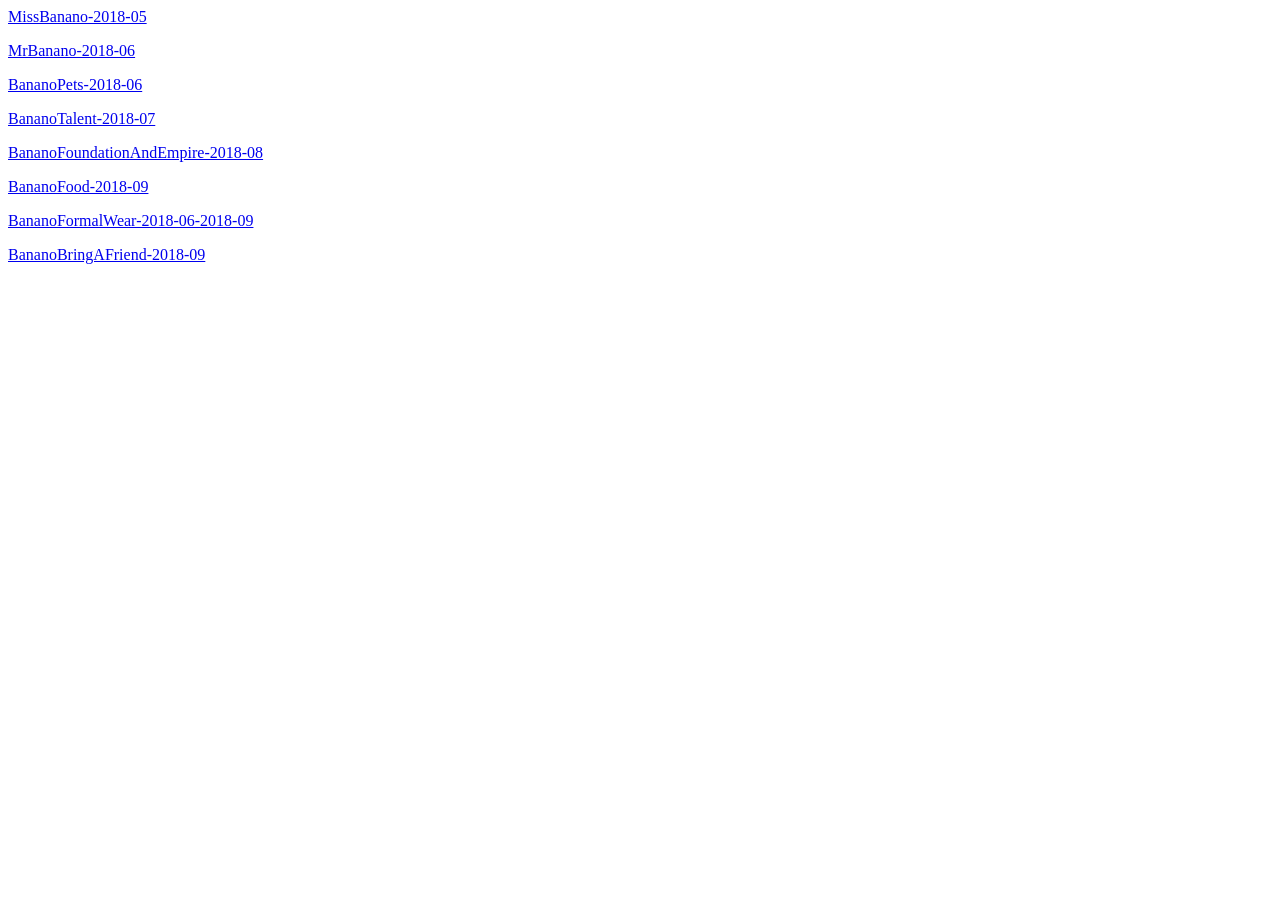
<file: bananos/beauty/index.html>
<!DOCTYPE html5>
<html>
<meta charset="utf-8" />

<head>
<title>Banano Beauty Contests</title>
</head>

<body onload="onLoad();">
  <p>
    <a href="MissBanano-2018-06">MissBanano-2018-05</a>
  </p>
  <p>
    <a href="MrBanano-2018-06">MrBanano-2018-06</a>
  </p>
  <p>
    <a href="BananoPets-2018-06">BananoPets-2018-06</a>
  </p>
  <p>
    <a href="BananoTalent-2018-07">BananoTalent-2018-07</a>
  </p>
  <p>
    <a href="BananoFoundationAndEmpire-2018-08">BananoFoundationAndEmpire-2018-08</a>
  </p>
  <p>
    <a href="BananoFood-2018-09">BananoFood-2018-09</a>
  </p>
  <p>
    <a href="BananoFormalWear-2018-09">BananoFormalWear-2018-06-2018-09</a>
  </p>
  <p>
    <a href="BananoBringAFriend-2018-09">BananoBringAFriend-2018-09</a>
  </p>
  <script>
      function onLoad () {

      }
    </script>
</body>

</html>
</file>
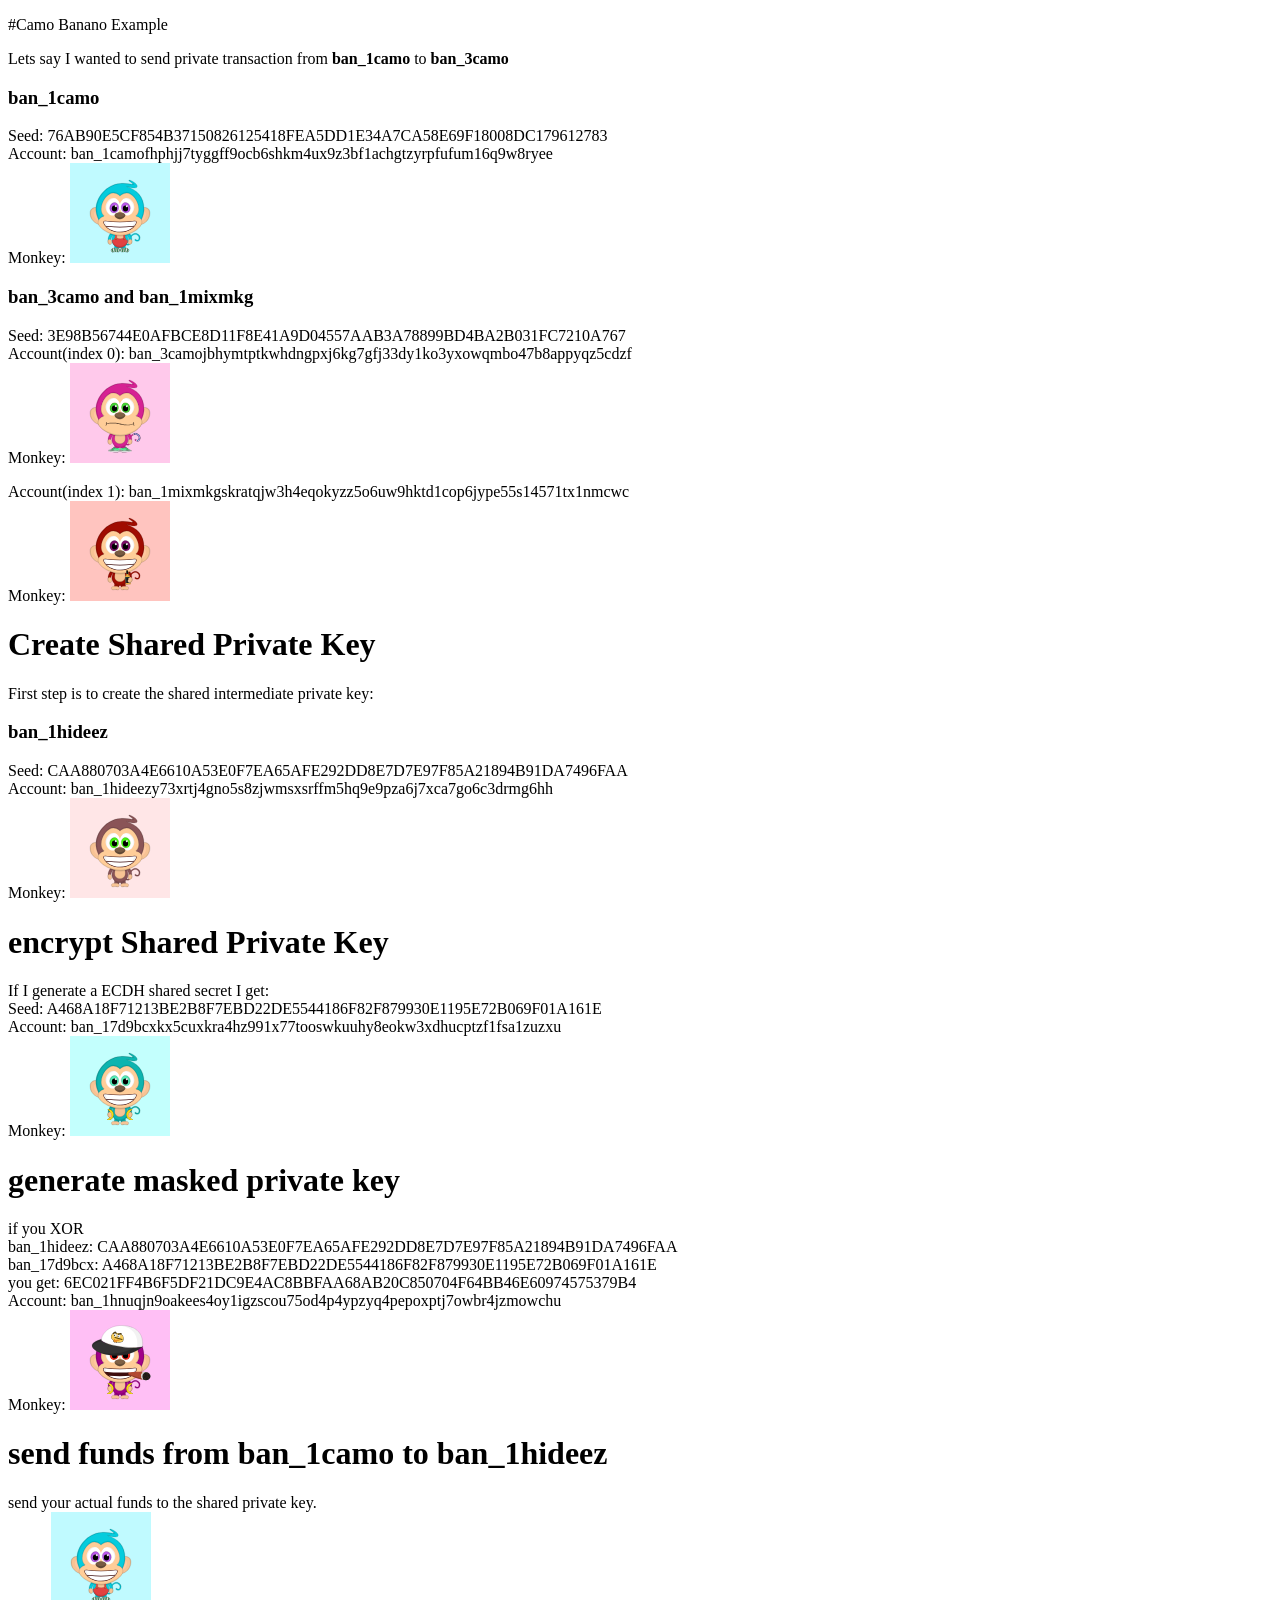
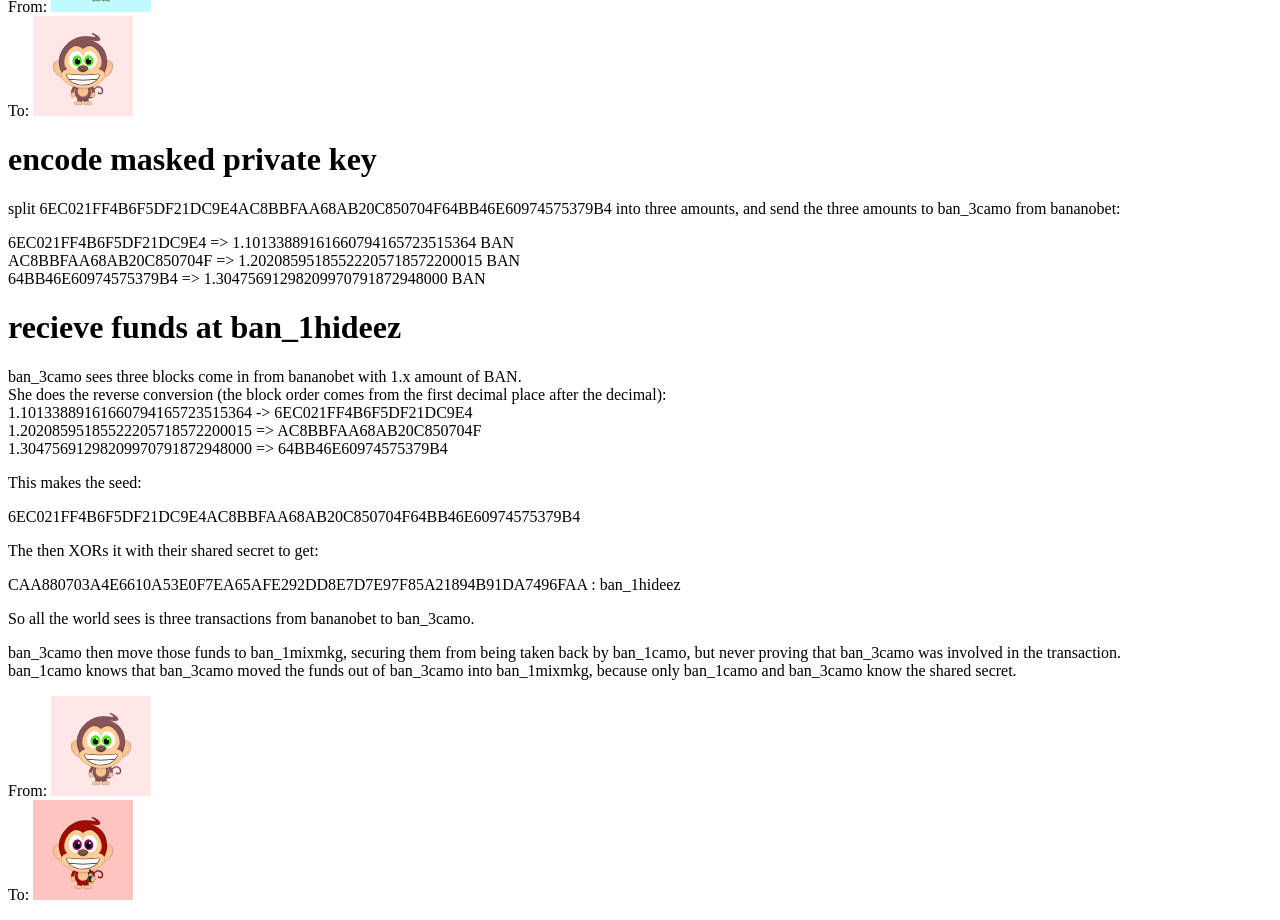
<file: bananos/camo/index.html>
<!DOCTYPE HTML>
<html>
<head>
<meta charset="UTF-8" />
<style>
img[title=monKey] {
  height: 100px;
  max-width: 100%;
  float: none;
  overflow: auto;
}

table {
  border: solid;
  border-width: 0.5px;
  font-family: monospace;
}

tr {
  border: solid;
  border-width: 0.5px;
  font-family: monospace;
}

td {
  border: solid;
  border-width: 0.5px;
  font-family: monospace;
}
</style>
</head>
<body onLoad="onLoad();">
  <div id="targetDiv"></div>
  <script src='../../js-lib/jquery-3.2.1.js'></script>
  <script src='../../js-lib/load-json.js'></script>
  <script src='../../js-lib/showdown-1.8.6.min.js'></script>
  <script>
      function onLoad () {
        $.ajaxSetup({
          beforeSend : function (xhr) {
            if (xhr.overrideMimeType) {
              xhr.overrideMimeType('text/markdown');
            }
          },
          cache: false
        });

        $.ajax({
          url : 'index.md',
          type : 'get',
          dataType : 'text',
          async : true,
          success : function (text) {
            var target = document.getElementById('targetDiv');

            showdown.setOption('tables', 'true');
            showdown.setOption('tablesHeaderId', 'true');
            showdown.setOption('parseImgDimension', 'true');
            showdown.setFlavor('github');

            var converter = new showdown.Converter();
            var html = converter.makeHtml(text);
            target.innerHTML = html;
          }
        });
      }
    </script>
</body>
</html>
</file>
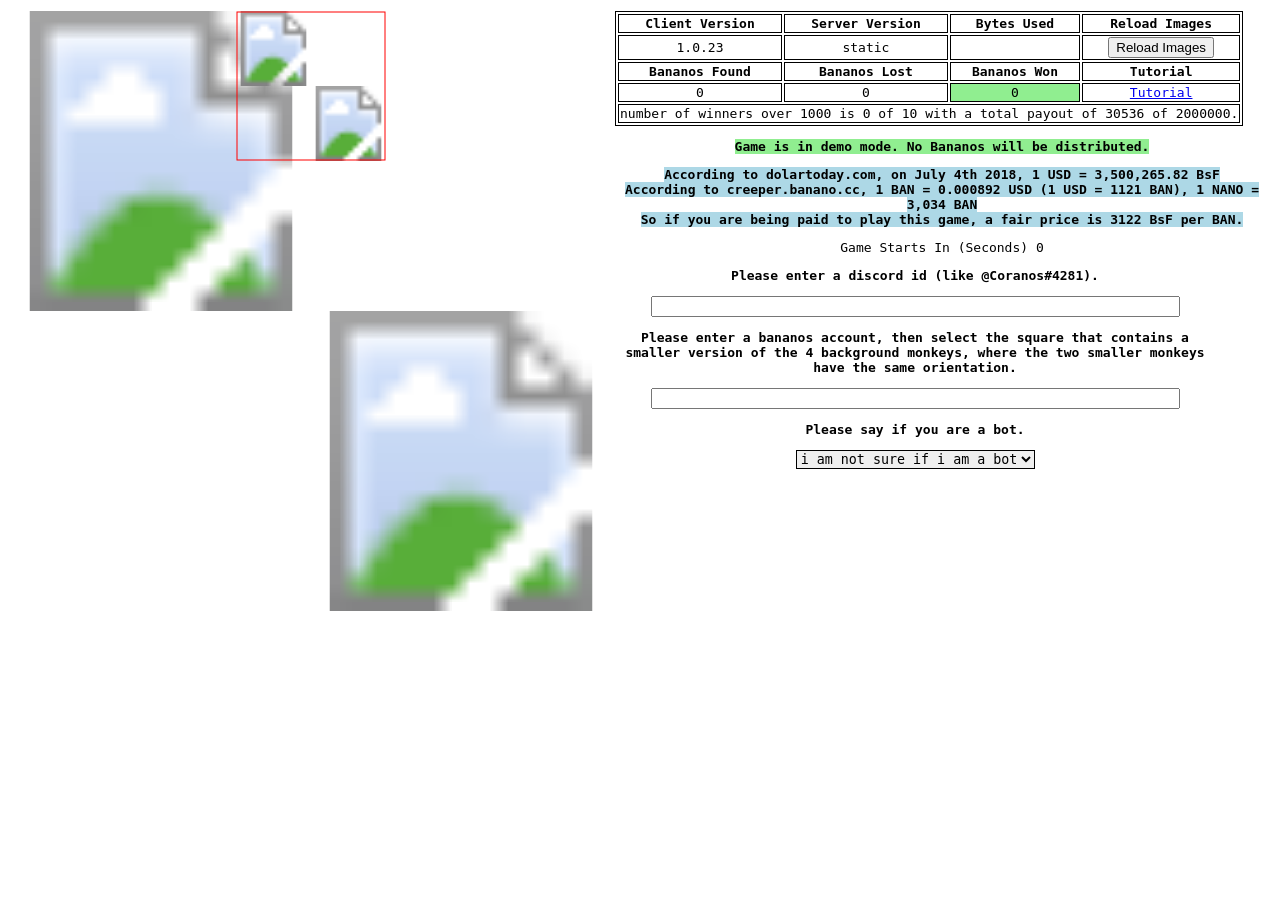
<file: bananos/monkey/index.html>
<!DOCTYPE html>
<html>
<head>
<meta charset="utf-8" />
<title>Banano Finder</title>
<link rel="stylesheet" type="text/css" href="style.css">
</head>
<body id="body" onload="onLoad('game.json');">
<!-- 
  <script src='https://www.google.com/recaptcha/api.js'></script>
   -->
  <script src='../../js-lib/jquery-3.2.1.js'></script>
  <script src="../../js-lib/d3-4.6.0.js"></script>
  <script src='monkey.js'></script>
</body>
</html>
</file>
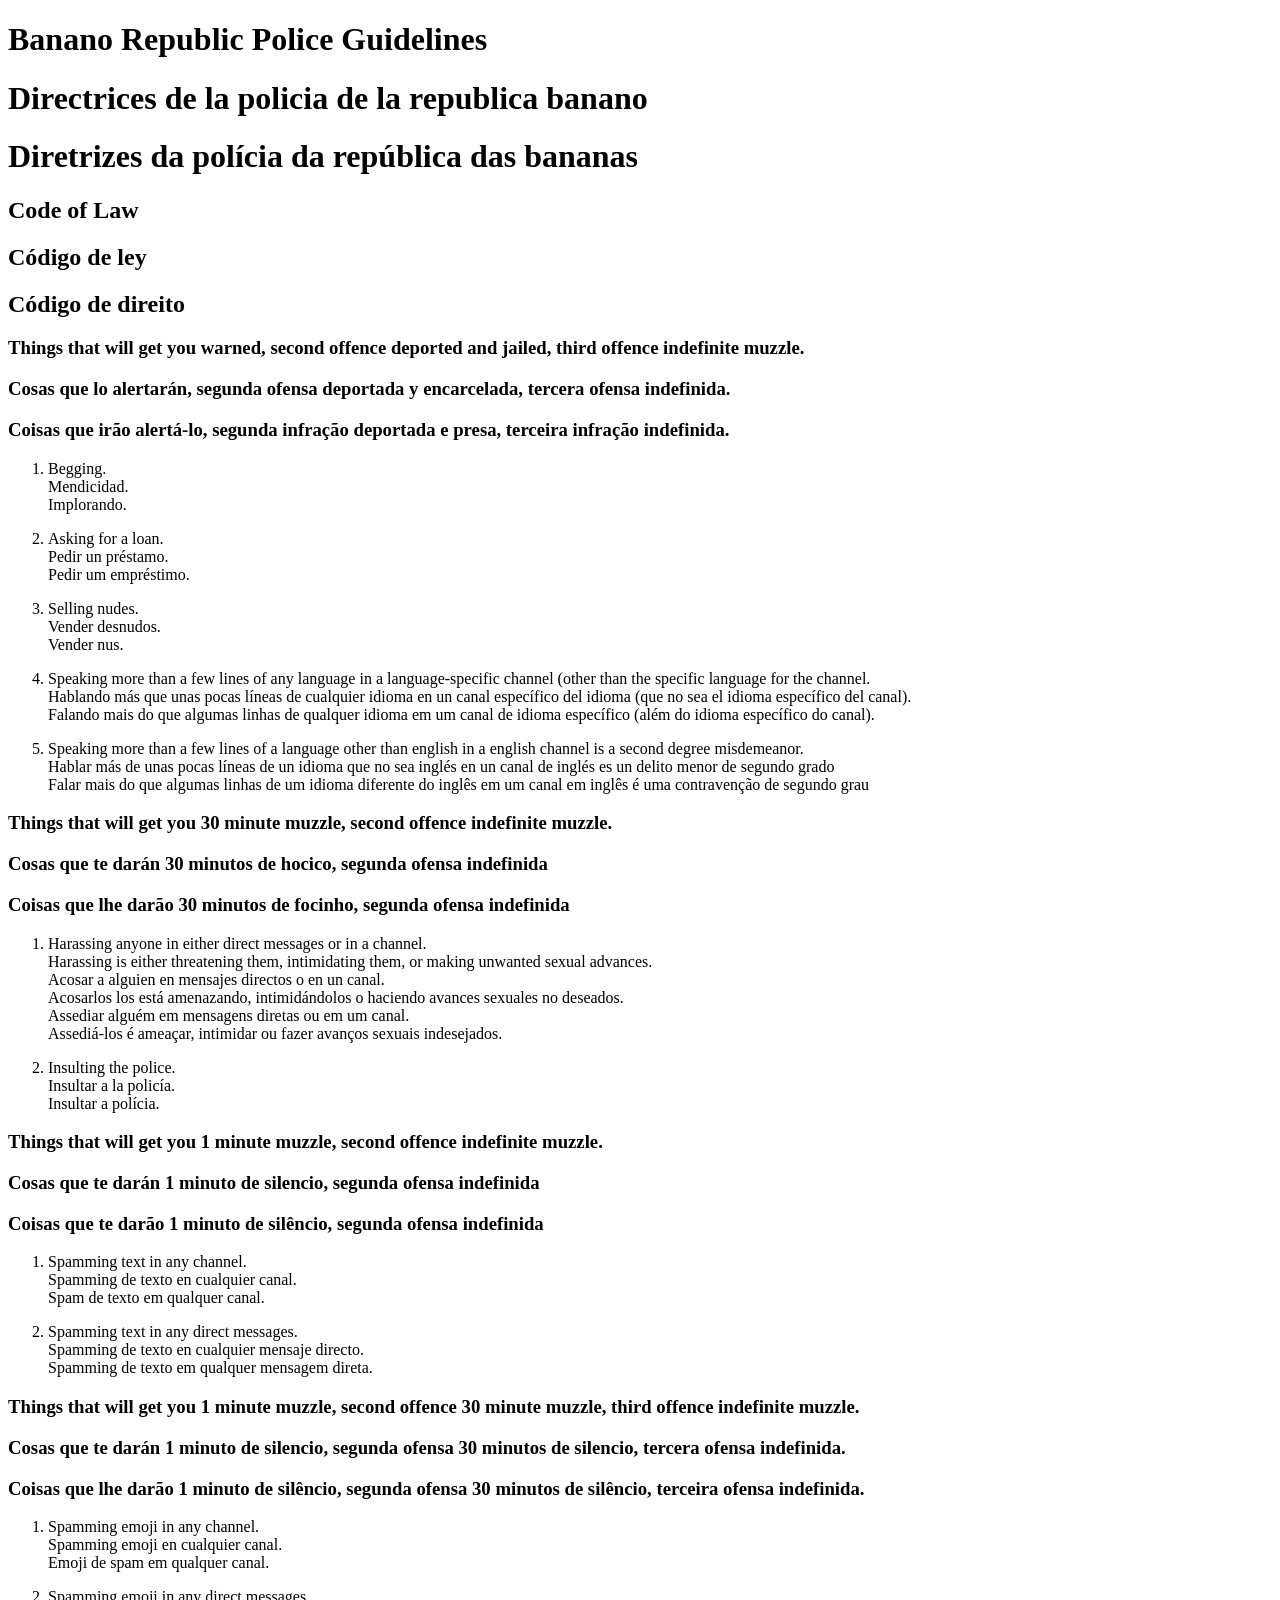
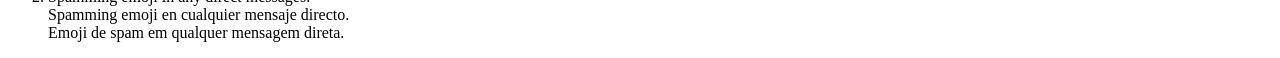
<file: bananos/police/index.html>
<!DOCTYPE HTML>
<html>
<head>
<meta charset="UTF-8" />
<style>
table {
  border: solid;
  border-width: 0.5px;
  font-family: monospace;
}

tr {
  border: solid;
  border-width: 0.5px;
  font-family: monospace;
}

td {
  border: solid;
  border-width: 0.5px;
  font-family: monospace;
}
</style>
</head>
<body onLoad="onLoad();">
  <div id="targetDiv"></div>
  <script src='../../js-lib/jquery-3.2.1.js'></script>
  <script src='../../js-lib/load-json.js'></script>
  <script src='../../js-lib/showdown-1.8.6.min.js'></script>
  <script>
      function onLoad () {
        $.ajaxSetup({
          beforeSend : function (xhr) {
            if (xhr.overrideMimeType) {
              xhr.overrideMimeType('text/markdown');
            }
          },
          cache: false
        });

        $.ajax({
          url : 'index.md',
          type : 'get',
          dataType : 'text',
          async : true,
          success : function (text) {
            var target = document.getElementById('targetDiv');

            showdown.setOption('tables', 'true');
            showdown.setOption('tablesHeaderId', 'true');
            showdown.setOption('parseImgDimension', 'true');
            showdown.setFlavor('github');

            var converter = new showdown.Converter();
            var html = converter.makeHtml(text);
            target.innerHTML = html;
          }
        });
      }
    </script>
</body>
</html>
</file>
<file: bananos/monkey/style.css>
.solid_border {
  border: solid;
  border-width: 0.5px;
  font-family: monospace;
}

.monospace {
  font-family: monospace;
  font-size: 1.em;
}

.centered_text {
  text-align: center;
}

.align_left {
  text-align: left;
}

.align_center {
  text-align: center;
}

.align_top {
  vertical-align: top;
}

input.image[type="submit"] {
  display: none;
  border-width: 0px;
  padding: 0px;
}

label {
  display: none;
  padding: 0px;
  margin-top: 0px;
  margin-left: 0px;
  margin-right: 0px;
  margin-bottom: -6px;
  font-size: 0px;
  position: relative;
  z-index: 0;
}

svg.choice {
  position: relative;
  display: block;
  padding: 0px;
  margin: 0px;
  z-index: 0;
}

svg.expected {
  position: absolute;
  left: 0px;
  top: 0px;
  display: none;
  padding: 0px;
  margin: 0px;
  z-index: -1;
}

#game {
  position: relative;
}
</file>
